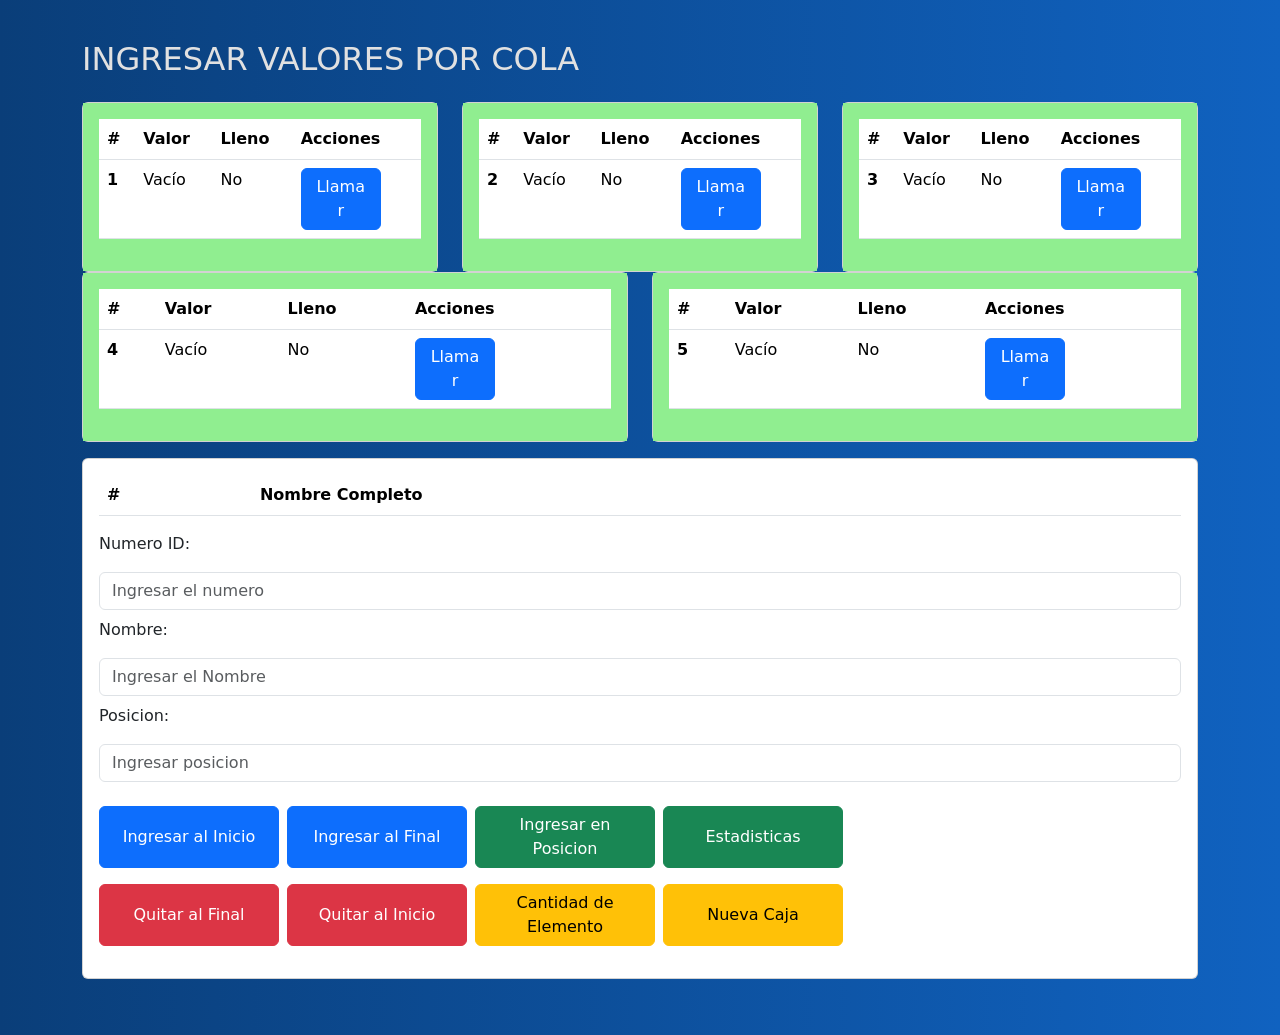
<file: index.html>
<!DOCTYPE html>
<html lang="en">

<head>
    <meta charset="UTF-8">
    <meta name="viewport" content="width=device-width, initial-scale=1.0">
    <title>Listas</title>
    <link href="https://cdn.jsdelivr.net/npm/bootstrap@5.3.8/dist/css/bootstrap.min.css" rel="stylesheet"
        integrity="sha384-sRIl4kxILFvY47J16cr9ZwB07vP4J8+LH7qKQnuqkuIAvNWLzeN8tE5YBujZqJLB" crossorigin="anonymous">
    <link rel="stylesheet" href="style.css">
</head>

<body>


    <div class="container">

        <div class="row mb-3">
            <div class="col">
                <h2 style="color:rgb(225, 225, 225);">INGRESAR VALORES POR COLA</h2>
            </div>
        </div>

        <div class="row mb-3" id="cajascontainer">


        </div>


        <div class="row mb-3">
            <div class="col">
                <!--Tarjeta-->
                <div class="card">
                    <div class="card-body">

                        <!--tabla-->
                        <table class="table">
                            <thead>
                                <tr>
                                    <th scope="col">#</th>
                                    <th scope="col">Nombre Completo</th>
                                </tr>
                            </thead>
                            <tbody id="lista-tbody">
                            </tbody>
                        </table>

                        <p>Numero ID:</p>
                        <div class="row  mb-2">
                            <div class="col">
                                <input type="number" class="form-control" id="valor" placeholder="Ingresar el numero">
                            </div>
                        </div>

                        <P>Nombre:</P>
                        <div class="row  mb-2">
                            <div class="col">
                                <input class="form-control" id="nombre" placeholder="Ingresar el Nombre">
                            </div>
                        </div>

                        <p>Posicion:</p>
                        <div class="row mb-2">
                            <div class="col">
                                <input type="number" class="form-control" id="posicion" placeholder="Ingresar posicion">
                            </div>
                        </div>

                        <div class="row">
                            <div class="col">
                                <p id="mensaje"></p>
                            </div>
                        </div>

                        <div class="row mb-3">
                            <div class="col d-flex gap-2 flex-wrap">
                                <button class="btn btn-primary"
                                    onclick="lista.ingresarAlInicio(Number(document.getElementById('valor').value), document.getElementById('nombre').value)">Ingresar
                                    al Inicio</button>
                                <button class="btn btn-primary"
                                    onclick="lista.ingresarAlFinal(Number(document.getElementById('valor').value), document.getElementById('nombre').value)">Ingresar
                                    al Final</button>
                                <button class="btn btn-success"
                                    onclick="lista.ingresarEnPosicion(Number(document.getElementById('valor').value), document.getElementById('nombre').value, document.getElementById('posicion').value)">Ingresar
                                    en Posicion</button>

                                <button class="btn btn-success" onclick="mensaje()">Estadisticas</button>

                            </div>
                        </div>

                        <div class="row mb-3">
                            <div class="col d-flex gap-2 flex-wrap">
                                <button class="btn btn-danger" onclick="lista.quitarAlFinal()">Quitar al Final</button>
                                <button class="btn btn-danger" onclick="lista.quitarAlInicio()">Quitar al
                                    Inicio</button>
                                <button class="btn btn-warning" onclick="lista.cantidadElementos()">Cantidad de
                                    Elemento</button>
                                <button class="btn btn-warning" onclick="addCaja()">Nueva Caja</button>

                            </div>
                        </div>
                    </div>
                </div>
            </div>
        </div>
    </div>

    <script src="lista.js"></script>

    <script src="https://cdn.jsdelivr.net/npm/@popperjs/core@2.11.8/dist/umd/popper.min.js"
        integrity="sha384-I7E8VVD/ismYTF4hNIPjVp/Zjvgyol6VFvRkX/vR+Vc4jQkC+hVqc2pM8ODewa9r"
        crossorigin="anonymous"></script>
    <script src="https://cdn.jsdelivr.net/npm/bootstrap@5.3.8/dist/js/bootstrap.min.js"
        integrity="sha384-G/EV+4j2dNv+tEPo3++6LCgdCROaejBqfUeNjuKAiuXbjrxilcCdDz6ZAVfHWe1Y"
        crossorigin="anonymous"></script>

    <script>
        renderCajas();
    </script>
</body>


</html>
</file>
<file: style.css>
body {
    margin: 0;
    padding: 40px;
    display: flex;
    justify-content: center;
    align-items: center;
    min-height: 100vh;
    background-image: linear-gradient(90deg, #0a3e79, #1062c0);
}

button {
    width: 180px;
}

.row.row-cols-1.row-cols-md-3.g-3 {
    gap: 1rem;
}

.card {
    min-height: 100%;
}
</file>
